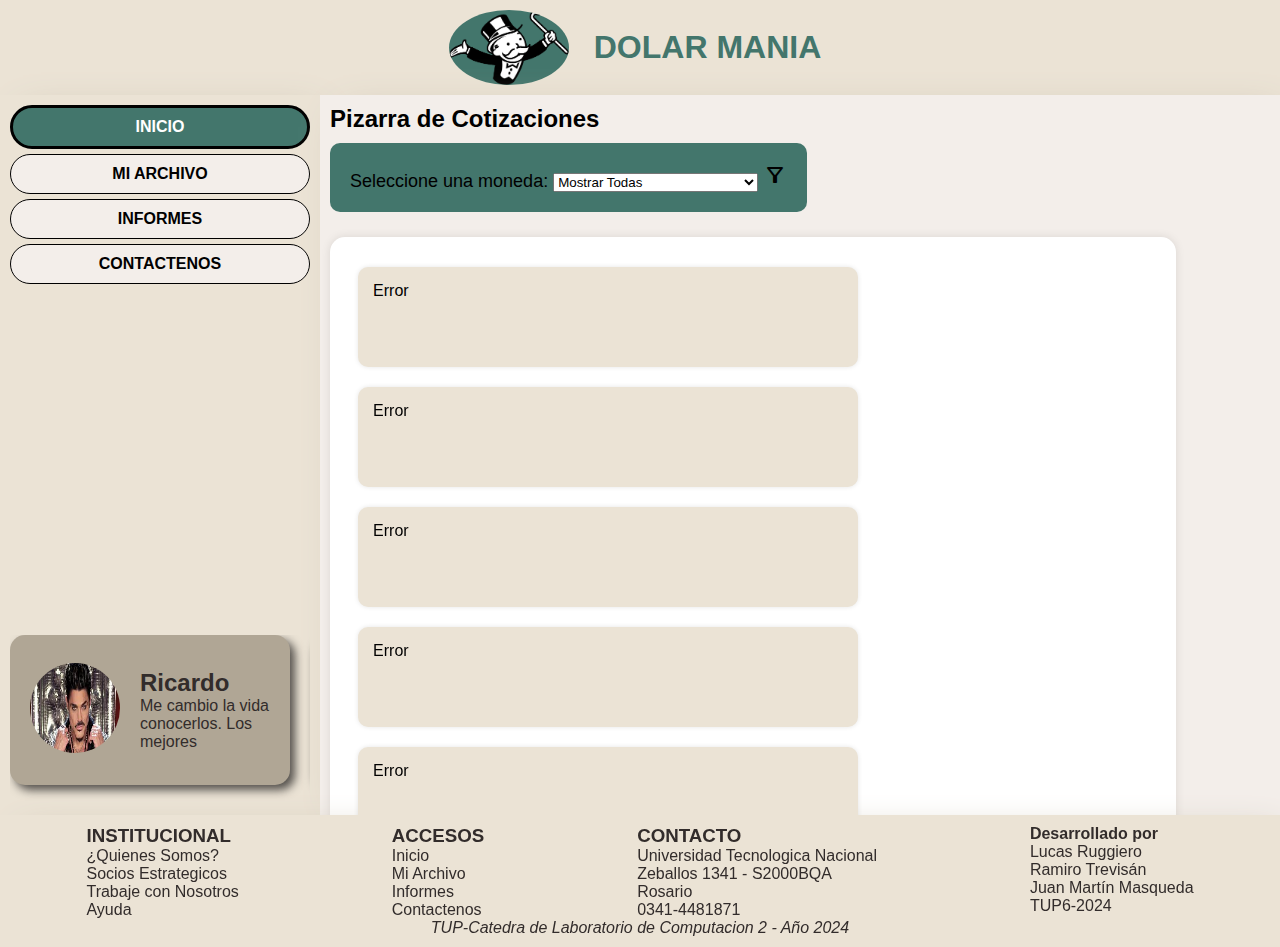
<file: index.html>
<!DOCTYPE html>
<html lang="en">

<head>
    <meta charset="UTF-8">
    <meta name="viewport" content="width=device-width, initial-scale=1.0">
    <title>Dolar Mania</title>
    <link rel="stylesheet" href="css/common.css">
    <link rel="stylesheet" href="css/pages/index.css">
    <script defer src="js/common.js"></script>

    <link rel="stylesheet"
        href="https://fonts.googleapis.com/css2?family=Material+Symbols+Outlined:opsz,wght,FILL,GRAD@20..48,100..700,0..1,-50..200" />
</head>

<body class="grid-container">

    <header>
        <img class="logo" src="img/logo.png" alt="">
        <h1>DOLAR MANIA</h1>
    </header>

    </div>
    <section class="lateral">
        <nav id="menuLateral">
            <ul>
                <li class="active"><a href="index.html">Inicio</a></li>
                <li><a href="Miarchivo.html">Mi Archivo</a></li>
                <li><a href="informes.html">Informes</a></li>
                <li><a href="contacto.html">Contactenos</a></li>
            </ul>
        </nav>
        <div class="slider">
            <div class="slider--inner" id="perfiles">
                <div class="carta">
                    <div class="perfil">
                        <img src="img/perfil.jpeg" alt="">
                    </div>
                    <div class="contenido">
                        <h2>Ricardo</h2>
                        <p>Me cambio la vida conocerlos. Los mejores</p>
                    </div>
                </div>
                <div class="carta">
                    <div class="perfil">
                        <img src="img/lionel.jpeg" alt="">
                    </div>
                    <div class="contenido">
                        <h2>Lionel</h2>
                        <p>Esta pagina es epetacular</p>
                    </div>
                </div>

                <div class="carta ">
                    <div class="perfil">
                        <img src="img/bill.jpeg" alt="">
                    </div>
                    <div class="contenido">
                        <h2>Bill</h2>
                        <p>Ahora puedo ver cuanto ahorro</p>
                    </div>
                </div>

            </div>
        </div>
    </section>
    <main>
        <div id="alert-container" class="alert hidden"></div>
        <h2>Pizarra de Cotizaciones</h2>

        <section class="cotizaciones">

            <div class="selector">
                <label for="monedas">Seleccione una moneda:</label>
                <select name="monedas" id="monedas">
                    <option value="todas" selected>Mostrar Todas</option>
                    <option value="dolarOficial">DOLAR OFICIAL</option>
                    <option value="dolarBlue">Dolar Blue</option>
                    <option value="dolarBolsa">Dolar Bolsa (MEP)</option>
                    <option value="dolarLiqui">Dolar Contado con Liqui (CCL)</option>
                    <option value="dolarTarjeta">TARJETA</option>
                    <option value="dolarMayorista">MAYORISTA</option>
                    <option value="dolarCripto">CRIPTO</option>
                    <option value="EURO">EURO</option>
                    <option value="REAL">REAL Brasileño</option>
                    <option value="CHILENO">Peso CHILENO</option>
                    <option value="URUGUAYO">Peso URUGUAYO</option>

                </select>
                <span class="material-symbols-outlined">
                    filter_alt
                </span>
            </div>

        </section>





        <div class="container">
            <div class="card" id="OFICIAL" data-compra="cargando" data-venta="cargando">
                <div class="info">
                    <div class="titulo">
                        <h2>OFICIAL</h2>
                        <div class="estrella" data-id="OFICIAL">
                            <svg xmlns="http://www.w3.org/2000/svg" enable-background="new 0 0 24 24" height="48px"
                                viewBox="0 0 24 24" width="48px" fill="#e8eaed">
                                <g>
                                    <path d="M0 0h24v24H0V0z" fill="none" />
                                    <path d="M0 0h24v24H0V0z" fill="none" />
                                </g>
                                <g>
                                    <path
                                        d="M12 17.27 18.18 21l-1.64-7.03L22 9.24l-7.19-.61L12 2 9.19 8.63 2 9.24l5.46 4.73L5.82 21 12 17.27z" />
                                </g>
                            </svg>
                        </div>

                    </div>
                    <div class="precio">
                        <div class="compra">
                            <h5>COMPRA</h5><br>
                            <h2>Cargando...</h2>
                        </div>
                        <div class="venta">
                            <h5>VENTA</h5><br>
                            <h2>Cargando...</h2>
                        </div>
                    </div>
                </div>


            </div>


            <div class="card" id="BLUE" data-compra="cargando" data-venta="cargando">
                <div class="info">
                    <div class="titulo">
                        <h2>BLUE</h2>
                        <div class="estrella" data-id="BLUE">
                            <svg xmlns="http://www.w3.org/2000/svg" enable-background="new 0 0 24 24" height="48px"
                                viewBox="0 0 24 24" width="48px" fill="#e8eaed">
                                <g>
                                    <path d="M0 0h24v24H0V0z" fill="none" />
                                    <path d="M0 0h24v24H0V0z" fill="none" />
                                </g>
                                <g>
                                    <path
                                        d="M12 17.27 18.18 21l-1.64-7.03L22 9.24l-7.19-.61L12 2 9.19 8.63 2 9.24l5.46 4.73L5.82 21 12 17.27z" />
                                </g>
                            </svg>
                        </div>
                    </div>
                    <div class="precio">
                        <div class="compra">
                            <h5>COMPRA</h5><br>
                            <h2>Cargando...</h2>
                        </div>
                        <div class="venta">
                            <h5>VENTA</h5><br>
                            <h2>Cargando...</h2>
                        </div>
                    </div>
                </div>
            </div>

            <div class="card" id="MEP" data-compra="cargando" data-venta="cargando">
                <div class="info">
                    <div class="titulo">
                        <h2>MEP</h2>
                        <div class="estrella" data-id="MEP">
                            <svg xmlns="http://www.w3.org/2000/svg" enable-background="new 0 0 24 24" height="48px"
                                viewBox="0 0 24 24" width="48px" fill="#e8eaed">
                                <g>
                                    <path d="M0 0h24v24H0V0z" fill="none" />
                                    <path d="M0 0h24v24H0V0z" fill="none" />
                                </g>
                                <g>
                                    <path
                                        d="M12 17.27 18.18 21l-1.64-7.03L22 9.24l-7.19-.61L12 2 9.19 8.63 2 9.24l5.46 4.73L5.82 21 12 17.27z" />
                                </g>
                            </svg>
                        </div>
                    </div>
                    <div class="precio">
                        <div class="compra">
                            <h5>COMPRA</h5><br>
                            <h2>Cargando...</h2>
                        </div>
                        <div class="venta">
                            <h5>VENTA</h5><br>
                            <h2>Cargando...</h2>
                        </div>
                    </div>
                </div>
            </div>

            <div class="card" id="CCL" data-compra="cargando" data-venta="cargando">
                <div class="info">
                    <div class="titulo">
                        <h2>CLL</h2>
                        <div class="estrella" data-id="CCL">
                            <svg xmlns="http://www.w3.org/2000/svg" enable-background="new 0 0 24 24" height="48px"
                                viewBox="0 0 24 24" width="48px" fill="#e8eaed">
                                <g>
                                    <path d="M0 0h24v24H0V0z" fill="none" />
                                    <path d="M0 0h24v24H0V0z" fill="none" />
                                </g>
                                <g>
                                    <path
                                        d="M12 17.27 18.18 21l-1.64-7.03L22 9.24l-7.19-.61L12 2 9.19 8.63 2 9.24l5.46 4.73L5.82 21 12 17.27z" />
                                </g>
                            </svg>
                        </div>
                    </div>
                    <div class="precio">
                        <div class="compra">
                            <h5>COMPRA</h5><br>
                            <h2>Cargando...</h2>
                        </div>
                        <div class="venta">
                            <h5>VENTA</h5><br>
                            <h2>Cargando...</h2>
                        </div>
                    </div>
                </div>
            </div>

            <div class="card" id="TARJETA" data-compra="cargando" data-venta="cargando">
                <div class="info">
                    <div class="titulo">
                        <h2>TARJETA</h2>
                        <div class="estrella" data-id="TARJETA">
                            <svg xmlns="http://www.w3.org/2000/svg" enable-background="new 0 0 24 24" height="48px"
                                viewBox="0 0 24 24" width="48px" fill="#e8eaed">
                                <g>
                                    <path d="M0 0h24v24H0V0z" fill="none" />
                                    <path d="M0 0h24v24H0V0z" fill="none" />
                                </g>
                                <g>
                                    <path
                                        d="M12 17.27 18.18 21l-1.64-7.03L22 9.24l-7.19-.61L12 2 9.19 8.63 2 9.24l5.46 4.73L5.82 21 12 17.27z" />
                                </g>
                            </svg>
                        </div>
                    </div>
                    <div class="precio">
                        <div class="compra">
                            <h5>COMPRA</h5><br>
                            <h2>Cargando...</h2>
                        </div>
                        <div class="venta">
                            <h5>VENTA</h5><br>
                            <h2>Cargando...</h2>
                        </div>
                    </div>
                </div>
            </div>

            <div class="card" id="MAYORISTA" data-compra="cargando" data-venta="cargando">
                <div class="info">
                    <div class="titulo">
                        <h2>MAYORISTA</h2>
                        <div class="estrella" data-id="MAYORISTA">
                            <svg xmlns="http://www.w3.org/2000/svg" enable-background="new 0 0 24 24" height="48px"
                                viewBox="0 0 24 24" width="48px" fill="#e8eaed">
                                <g>
                                    <path d="M0 0h24v24H0V0z" fill="none" />
                                    <path d="M0 0h24v24H0V0z" fill="none" />
                                </g>
                                <g>
                                    <path
                                        d="M12 17.27 18.18 21l-1.64-7.03L22 9.24l-7.19-.61L12 2 9.19 8.63 2 9.24l5.46 4.73L5.82 21 12 17.27z" />
                                </g>
                            </svg>
                        </div>
                    </div>
                    <div class="precio">
                        <div class="compra">
                            <h5>COMPRA</h5><br>
                            <h2>Cargando...</h2>
                        </div>
                        <div class="venta">
                            <h5>VENTA</h5><br>
                            <h2>Cargando...</h2>
                        </div>
                    </div>
                </div>
            </div>
            <div class="card" id="CRIPTO" data-compra="cargando" data-venta="cargando">
                <div class="info">
                    <div class="titulo">
                        <h2>CRIPTO</h2>
                        <div class="estrella" data-id="CRIPTO">
                            <svg xmlns="http://www.w3.org/2000/svg" enable-background="new 0 0 24 24" height="48px"
                                viewBox="0 0 24 24" width="48px" fill="#e8eaed">
                                <g>
                                    <path d="M0 0h24v24H0V0z" fill="none" />
                                    <path d="M0 0h24v24H0V0z" fill="none" />
                                </g>
                                <g>
                                    <path
                                        d="M12 17.27 18.18 21l-1.64-7.03L22 9.24l-7.19-.61L12 2 9.19 8.63 2 9.24l5.46 4.73L5.82 21 12 17.27z" />
                                </g>
                            </svg>
                        </div>
                    </div>
                    <div class="precio">
                        <div class="compra">
                            <h5>COMPRA</h5><br>
                            <h2>Cargando...</h2>
                        </div>
                        <div class="venta">
                            <h5>VENTA</h5><br>
                            <h2>Cargando...</h2>
                        </div>
                    </div>
                </div>
            </div>

            <div class="card" id="EURO" data-compra="cargando" data-venta="cargando">
                <div class="info">
                    <div class="titulo">
                        <h2>EURO</h2>
                        <div class="estrella" data-id="EURO">
                            <svg xmlns="http://www.w3.org/2000/svg" enable-background="new 0 0 24 24" height="48px"
                                viewBox="0 0 24 24" width="48px" fill="#e8eaed">
                                <g>
                                    <path d="M0 0h24v24H0V0z" fill="none" />
                                    <path d="M0 0h24v24H0V0z" fill="none" />
                                </g>
                                <g>
                                    <path
                                        d="M12 17.27 18.18 21l-1.64-7.03L22 9.24l-7.19-.61L12 2 9.19 8.63 2 9.24l5.46 4.73L5.82 21 12 17.27z" />
                                </g>
                            </svg>
                        </div>
                    </div>
                    <div class="precio">
                        <div class="compra">
                            <h5>COMPRA</h5><br>
                            <h2>Cargando...</h2>
                        </div>
                        <div class="venta">
                            <h5>VENTA</h5><br>
                            <h2>Cargando...</h2>
                        </div>
                    </div>
                </div>
            </div>

            <div class="card" id="REAL" data-compra="cargando" data-venta="cargando">
                <div class="info">
                    <div class="titulo">
                        <h2>REAL</h2>
                        <div class="estrella" data-id="REAL">
                            <svg xmlns="http://www.w3.org/2000/svg" enable-background="new 0 0 24 24" height="48px"
                                viewBox="0 0 24 24" width="48px" fill="#e8eaed">
                                <g>
                                    <path d="M0 0h24v24H0V0z" fill="none" />
                                    <path d="M0 0h24v24H0V0z" fill="none" />
                                </g>
                                <g>
                                    <path
                                        d="M12 17.27 18.18 21l-1.64-7.03L22 9.24l-7.19-.61L12 2 9.19 8.63 2 9.24l5.46 4.73L5.82 21 12 17.27z" />
                                </g>
                            </svg>
                        </div>
                    </div>
                    <div class="precio">
                        <div class="compra">
                            <h5>COMPRA</h5><br>
                            <h2>Cargando...</h2>
                        </div>
                        <div class="venta">
                            <h5>VENTA</h5><br>
                            <h2>Cargando...</h2>
                        </div>
                    </div>
                </div>
            </div>

            <div class="card" id="CHILENO" data-compra="cargando" data-venta="cargando">
                <div class="info">
                    <div class="titulo">
                        <h2>CHILENO</h2>
                        <div class="estrella" data-id="CHILENO">
                            <svg xmlns="http://www.w3.org/2000/svg" enable-background="new 0 0 24 24" height="48px"
                                viewBox="0 0 24 24" width="48px" fill="#e8eaed">
                                <g>
                                    <path d="M0 0h24v24H0V0z" fill="none" />
                                    <path d="M0 0h24v24H0V0z" fill="none" />
                                </g>
                                <g>
                                    <path
                                        d="M12 17.27 18.18 21l-1.64-7.03L22 9.24l-7.19-.61L12 2 9.19 8.63 2 9.24l5.46 4.73L5.82 21 12 17.27z" />
                                </g>
                            </svg>
                        </div>
                    </div>
                    <div class="precio">
                        <div class="compra">
                            <h5>COMPRA</h5><br>
                            <h2>Cargando...</h2>
                        </div>
                        <div class="venta">
                            <h5>VENTA</h5><br>
                            <h2>Cargando...</h2>
                        </div>
                    </div>
                </div>
            </div>

            <div class="card" id="URUGUAYO" data-compra="cargando" data-venta="cargando">
                <div class="info">
                    <div class="titulo">
                        <h2>URUGUAYO</h2>
                        <div class="estrella" data-id="URUGUAYO">
                            <svg xmlns="http://www.w3.org/2000/svg" enable-background="new 0 0 24 24" height="48px"
                                viewBox="0 0 24 24" width="48px" fill="#e8eaed">
                                <g>
                                    <path d="M0 0h24v24H0V0z" fill="none" />
                                    <path d="M0 0h24v24H0V0z" fill="none" />
                                </g>
                                <g>
                                    <path
                                        d="M12 17.27 18.18 21l-1.64-7.03L22 9.24l-7.19-.61L12 2 9.19 8.63 2 9.24l5.46 4.73L5.82 21 12 17.27z" />
                                </g>
                            </svg>
                        </div>
                    </div>
                    <div class="precio">
                        <div class="compra">
                            <h5>COMPRA</h5><br>
                            <h2>Cargando...</h2>
                        </div>
                        <div class="venta">
                            <h5>VENTA</h5><br>
                            <h2>Cargando...</h2>
                        </div>
                    </div>
                </div>
            </div>

        </div>

        </div>



    </main>
    <footer>
        <div class="footer">
            <section>
                <h3>INSTITUCIONAL</h3>
                <ul>
                    <li><a href="">¿Quienes Somos?</a></li>
                    <li><a href="">Socios Estrategicos</a></li>
                    <li><a href="">Trabaje con Nosotros</a></li>
                    <li><a href="">Ayuda</a></li>
                </ul>
            </section>
            <section>
                <h3>ACCESOS</h3>
                <ul>
                    <li><a href="index.html">Inicio</a></li>
                    <li><a href="miarchivo.html">Mi Archivo</a></li>
                    <li><a href="informes.html">Informes</a></li>
                    <li><a href="contacto.html">Contactenos</a></li>
                </ul>
            </section>
            <section>
                <h3>CONTACTO</h3>
                <p>Universidad Tecnologica Nacional</p>
                <p>Zeballos 1341 - S2000BQA</p>
                <p>Rosario</p>
                <p>0341-4481871</p>
            </section>
            <section>
                <p><b>Desarrollado por</b></p>
                <p>Lucas Ruggiero</p>
                <p>Ramiro Trevisán</p>
                <p>Juan Martín Masqueda</p>
                <p>TUP6-2024</p>
            </section>
        </div>

        <p><i>TUP-Catedra de Laboratorio de Computacion 2 - Año 2024</i></p>

    </footer>

</body>

</html>
</file>
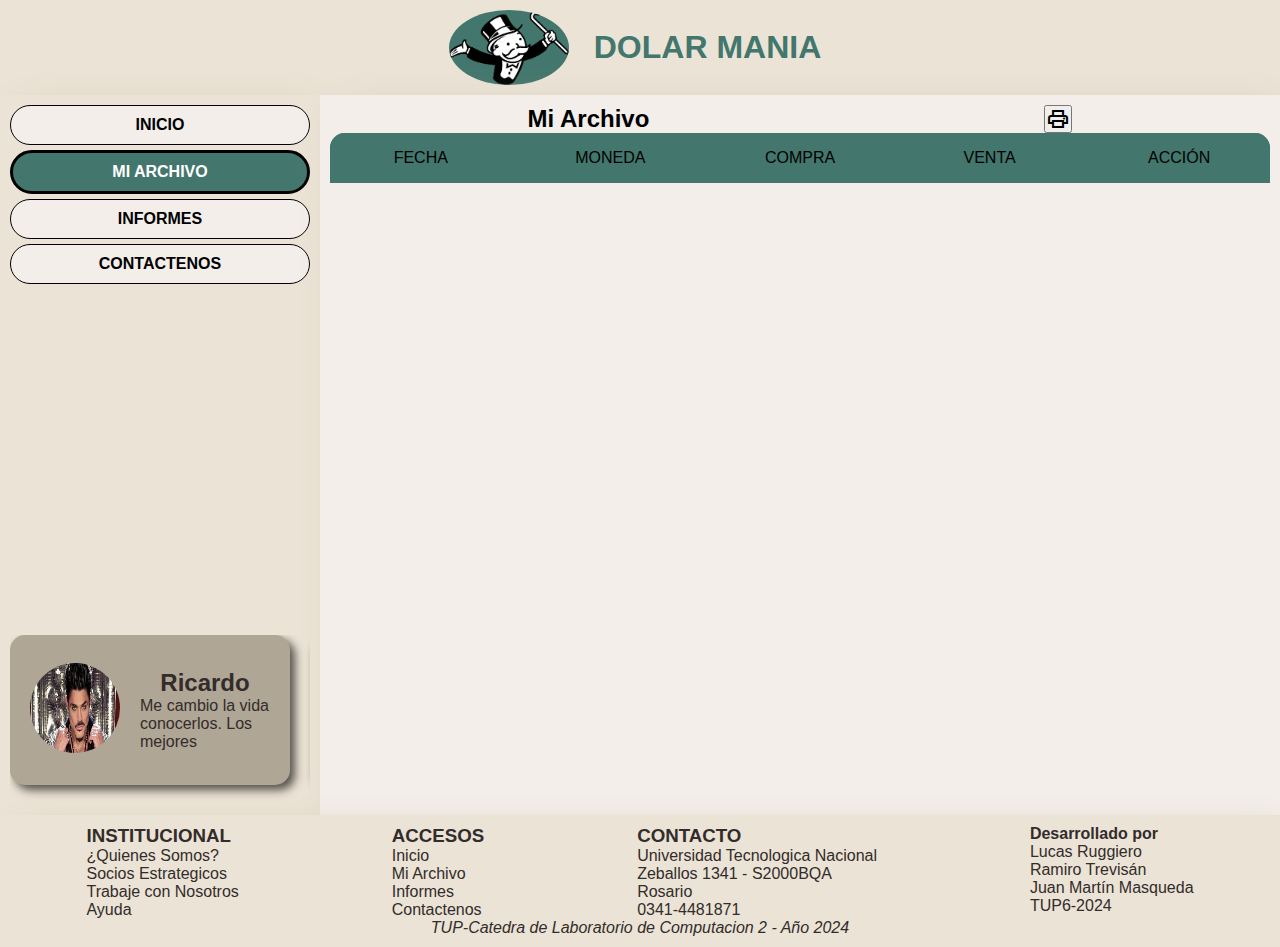
<file: Miarchivo.html>
<!DOCTYPE html>
<html lang="en">

<head>
    <meta charset="UTF-8">
    <meta name="viewport" content="width=device-width, initial-scale=1.0">
    <title>Mi Archivo</title>
    <link rel="stylesheet" href="css/common.css">
    <link rel="stylesheet" href="css/pages/miarchivo.css">
    <link rel="stylesheet"
        href="https://fonts.googleapis.com/css2?family=Material+Symbols+Outlined:opsz,wght,FILL,GRAD@20..48,100..700,0..1,-50..200" />
    <script defer src="js/common.js"></script>
    <script defer src="js/miarchivo.js"></script>
</head>


<body class="grid-container">
    <header>
        <img class="logo" src="img/logo.png" alt="">
        <h1>DOLAR MANIA</h1>
    </header>

    </div>
    <section class="lateral">
        <nav id="menuLateral">
            <ul>
                <li><a href="index.html">Inicio</a></li>
                <li class="active"><a href="Miarchivo.html">Mi Archivo</a></li>
                <li><a href="informes.html">Informes</a></li>
                <li><a href="contacto.html">Contactenos</a></li>
            </ul>
        </nav>
        <div class="slider">
            <div class="slider--inner" id="perfiles">
                <div class="carta">
                    <div class="perfil">
                        <img src="img/perfil.jpeg" alt="">
                    </div>
                    <div class="contenido">
                        <h2>Ricardo</h2>
                        <p>Me cambio la vida conocerlos. Los mejores</p>
                    </div>
                </div>
                <div class="carta">
                    <div class="perfil">
                        <img src="img/lionel.jpeg" alt="">
                    </div>
                    <div class="contenido">
                        <h2>Lionel</h2>
                        <p>Esta pagina es epetacular</p>
                    </div>
                </div>

                <div class="carta ">
                    <div class="perfil">
                        <img src="img/bill.jpeg" alt="">
                    </div>
                    <div class="contenido">
                        <h2>Bill</h2>
                        <p>Ahora puedo ver cuanto ahorro</p>
                    </div>
                </div>

            </div>
        </div>
    </section>
    <main>
        <div id="alert-container" class="alert hidden"></div>
        <div id="encabezado">
            <h2>Mi Archivo</h2>
            <button onclick="printTable()" class="material-symbols-outlined">
                print
            </button>
        </div>

        <div class="container">


            <div id="container-title">
                <div class="title ">FECHA</div>
                <div class="title "> MONEDA</div>
                <div class="title "> COMPRA</div>
                <div class="title "> VENTA</div>
                <div class="title "> ACCIÓN</div>
            </div>

            <section id="scroll">

                <div id="container-content">
                    <scroll-container>

                    </scroll-container>
                </div>
            </section>
        </div>
    </main>
    <footer>
        <div class="footer">
            <section>
                <h3>INSTITUCIONAL</h3>
                <ul>
                    <li><a href="">¿Quienes Somos?</a></li>
                    <li><a href="">Socios Estrategicos</a></li>
                    <li><a href="">Trabaje con Nosotros</a></li>
                    <li><a href="">Ayuda</a></li>
                </ul>
            </section>
            <section>
                <h3>ACCESOS</h3>
                <ul>
                    <li><a href="index.html">Inicio</a></li>
                    <li><a href="miarchivo.html">Mi Archivo</a></li>
                    <li><a href="informes.html">Informes</a></li>
                    <li><a href="contacto.html">Contactenos</a></li>
                </ul>
            </section>
            <section>
                <h3>CONTACTO</h3>
                <p>Universidad Tecnologica Nacional</p>
                <p>Zeballos 1341 - S2000BQA</p>
                <p>Rosario</p>
                <p>0341-4481871</p>
            </section>
            <section>
                <p><b>Desarrollado por</b></p>
                <p>Lucas Ruggiero</p>
                <p>Ramiro Trevisán</p>
                <p>Juan Martín Masqueda</p>
                <p>TUP6-2024</p>
            </section>
        </div>

        <p><i>TUP-Catedra de Laboratorio de Computacion 2 - Año 2024</i></p>

    </footer>
</body>

</html>
</file>
<file: css/common.css>
* {
  box-sizing: border-box;
  margin: 0;
  padding: 0;
  font-family: "Lucida Sans", "Lucida Sans Regular", "Lucida Grande",
    "Lucida Sans Unicode", Geneva, Verdana, sans-serif;
}

body {
  min-height: 100vh;
}

.grid-container > * {
  box-shadow: 10px 6px 37px -13px #c7bdab;

  padding: 10px;

  font-weight: 500;
}
.grid-container {
  display: grid;

  grid-template:
    "header header"
    "lateral main" auto
    "footer footer" /
    25% auto;
}
header {
  grid-area: header;
  background-color: #ebe3d5;
  display: flex;
  justify-content: center;
  align-items: center;
}

.logo {
  height: 75px;
  width: 120px;
  background-color: #43766c;
  border-radius: 50%;
  margin-right: 15px;
}

header h1 {
  color: #43766c;
  padding: 10px;
}

.lateral {
  background-color: #ebe3d5;
  display: flex;
  flex-direction: column;
  justify-content: space-between;
  grid-area: lateral;
  min-height: 80vh;
}

#menuLateral {
  display: flex;
  flex-direction: column;
  justify-content: space-between;
}

#menuLateral li {
  text-transform: uppercase;
  padding: 10px;
  margin-bottom: 5px;
  border: 1px solid black;
  border-radius: 30px;
  background-color: #f3eeea;
  text-align: center;
  & a {
    color: black;
    text-decoration: none;
    font-weight: 600;
  }
}
#menuLateral li a {
  display: block;
}

#menuLateral li:hover {
  background-color: #43766c;
}

#menuLateral .active {
  pointer-events: none;
  background-color: #43766c;
  border: 3px solid black;

  & a {
    color: white;
  }
}

footer {
  grid-area: footer;
  background-color: #ebe3d5;
  color: #322c2b;
  text-align: center;
}
.footer {
  display: flex;
  justify-content: space-around;
  text-align: left;
}
.footer ul li {
  list-style-type: none;
}

.footer ul li a {
  color: #43766c;
  text-decoration: none;
  color: #322c2b;
}

main {
  grid-area: main;
  background-color: #f3eeea;
  text-align: left;
  height: 80vh;
  overflow-x: hidden;
  overflow-y: scroll;
}

.selector {
  background-color: #43766c;
  padding: 10px;
  margin-top: 10px;
  display: inline;
  color: black;
  border-radius: 10px;
  font-size: large;
}

.alert {
  position: fixed;
  align-items: center;
  text-align: center;
  align-content: center;
  margin: 100px;
  padding: 20px;
  border-radius: 5px;
  color: white;
  opacity: 0.7;
  z-index: 1000;
  display: none;
  width: 500px;
  height: 75px;
}

.alert.success {
  background-color: #28a745;
}

.alert.warning {
  background-color: #ffc107;
  color: black;
}

.alert.error {
  background-color: #dc3545;
}

.hidden {
  display: none;
}
.slider {
  overflow: hidden;
  width: 100%;
}

.slider--inner {
  display: flex;
  flex-wrap: nowrap;
  transition: all 0.3s ease-in;
  width: 100%;
}

.carta {
  display: flex;
  margin-bottom: 20px;
  background-color: #b0a695;
  height: 150px;
  border-radius: 15px;
  align-items: center;
  justify-content: space-around;
  padding: 10px;
  box-shadow: 5px 5px 10px rgba(17, 16, 16, 0.7);
  flex: 0 0 calc(100% - 20px); /* Cambia el ancho para que sea un porcentaje del contenedor, menos el margen */
  margin-right: 20px; /* Asegura un margen entre las cartas */
  box-sizing: border-box; /* Incluye padding y borde en el tamaño total */
}

.carta .perfil img {
  width: 90px;
  height: 90px;
  border-radius: 50px;
}

.carta .contenido {
  color: #322c2b;
  width: 50%;
}
</file>
<file: css/pages/index.css>
.cotizaciones {
  display: flex;
}

.selector {
  background-color: #43766c;
  padding: 20px;
  margin-top: 10px;
  display: inline;
  color: black;
  border-radius: 10px;
  font-size: large;
}

.cotizacion {
  width: 300px;
  display: inline-flex;
  background-color: #43766c;
  height: 50px;
  margin: 10px;
  justify-content: space-between;
}

.container {
  display: flex;
  flex-wrap: wrap;
  width: 90%;
  background-color: #fff;
  border-radius: 15px;
  box-shadow: 0 0 10px rgba(0, 0, 0, 0.1);
  padding: 20px;
  margin-top: 25px;
  height: auto;
}

.card{
  display: flex;
  justify-content: space-between;
  align-items: center;
  width: 500px;
  padding: 15px;
  margin: 10px 1%;
  background-color: #ebe3d5;
  border-radius: 10px;
  box-shadow: 0 0 5px rgba(0, 0, 0, 0.1);
  height: 100px;
  position: relative;
  padding-right: 60px; 
}

.card .precio {
  display: flex;
}

.card .precio .compra {
  margin-right: 40px;
}

.card .info {
  display: flex;
  width: 400px;
  justify-content: space-between;
}

.card .info .titulo {
  font-size: 14px;
  font-weight: bold;
  margin-bottom: 5px;
}

.card .info .precio {
  font-size: 12px;
}


.estrella {
  position: absolute;
  top: 50%;
  right: 10px;
  transform: translateY(-50%);
}

.estrella svg {
  fill: #e8eaed;
  transition: fill 0.3s;
}

.estrella.selected svg {
  fill: #43766c; 
}
</file>
<file: css/pages/miarchivo.css>
#encabezado{
    display: flex;
    justify-content: space-around;
}
.container{
    display: grid;
    background-color: #EBE3D5;
    font-family: 'Lucida Sans', 'Lucida Sans Regular', 'Lucida Grande', 'Lucida Sans Unicode', Geneva, Verdana, sans-serif;
    border-radius: 25px;

}
#scroll{
    overflow: auto;
    height: auto;
}

#container-title{
    display: grid;
    grid-template-columns: repeat(5, minmax(100px, 1fr));  
    gap: 8px;
    background-color: #43766C;
    border-top-left-radius: 15px;
    border-top-right-radius: 15px;

}

#container-content{
    border-top-left-radius: 15px;
    border-top-right-radius: 15px;
    background-color:#EBE3D5;
    
    
}
.element{
    display: grid;
    grid-template-columns: repeat(5, minmax(100px, 1fr));
    
    

}

.element > .moneda,
.element > .compra,
.element > .venta,
.element > .accion {
    font-size: smaller;
    border-left: solid black 1px;
    padding-inline-start: 5px; 
    padding-inline-end: 5px;
}

.title{
    display: grid;
    justify-content: center;
    align-items: center;
    width: 100%;
    height: 50px;
    color: black;
    background-color: #43766C;
    border-top-left-radius: 15px;
    border-top-right-radius: 15px;

}

.fecha{
    display: grid;
    width: 100%;
    
    background-color: #B0A695;

    padding: 5px;
}

.moneda{
    display: 1/5;
    border-left: solid black;
}

.compra{
    display: 1/5;
    text-align: center;
    border-left: solid black;
}

.venta{
    display: 1/5;
    text-align: center;
    border-left: solid black;

}

.accion{
    display: 1/5;
    text-align: center;
    border-left: solid black;
    color: red;

}


h2{
    text-align: center;
    font-family: 'Lucida Sans', 'Lucida Sans Regular', 'Lucida Grande', 'Lucida Sans Unicode', Geneva, Verdana, sans-serif;
    
}

h1{
    text-align: end;
    font-family: 'Lucida Sans', 'Lucida Sans Regular', 'Lucida Grande', 'Lucida Sans Unicode', Geneva, Verdana, sans-serif;
}
</file>
